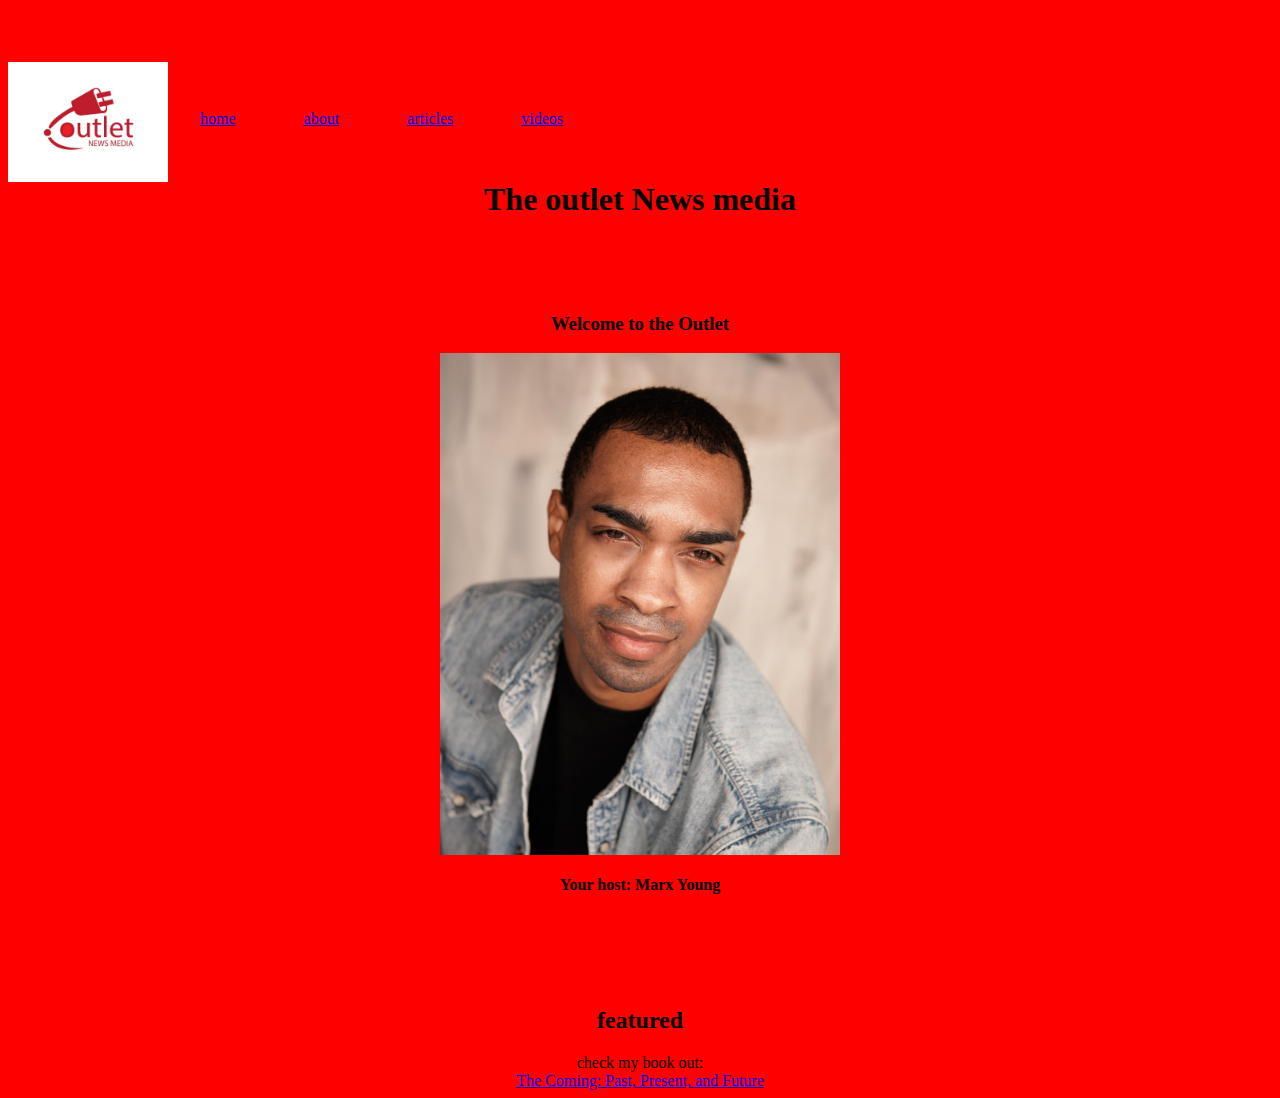
<file: index.html>
<!DOCTYPE html>
<html lang="en">
<head>
    <meta charset="UTF-8">
    <meta http-equiv="X-UA-Compatible" content="IE=edge">
    <meta name="viewport" content="width=device-width, initial-scale=1.0">
    <title>The Outlet news media</title>
    <link rel="stylesheet" href="styles.css">
</head>
<body>
    <br/>
    <br/>
    <br/>
   
    <img src ="news-media.jpg" id="news" />

    
    <ul> 
        <li><a href="index.html">home</a></li>
        <li><a href="about.html">about</a></li>
        <li><a href="articles.html">articles</a></li>
        <li><a href="videos.html">videos</a></li>
    </ul>
    <h1 id="bigTitle"> The outlet News media</h1>
    <br/>
    <br/>
    <br/>

    <h3> Welcome to the Outlet</h3>

    <img src ="marxInBabyBlueJeanJacket.jpg" id="meOne" />
  


<h4> Your host: Marx Young</h4>
<br/>
<br/>
<br/>
<br/>

    <h2> featured</h2>






<div id="myBook">
   
<label for="booking">check my book out:</label>
<a id="bookOne" href="https://www.amazon.com/Coming-PAST-PRESENT-FUTURE-ebook/dp/B08T81R3YL" target="_blank">The Coming: Past, Present, and Future</a>
    
    </div>
    
    <script src="app.js" defer></script>
</body>
</html>
</file>
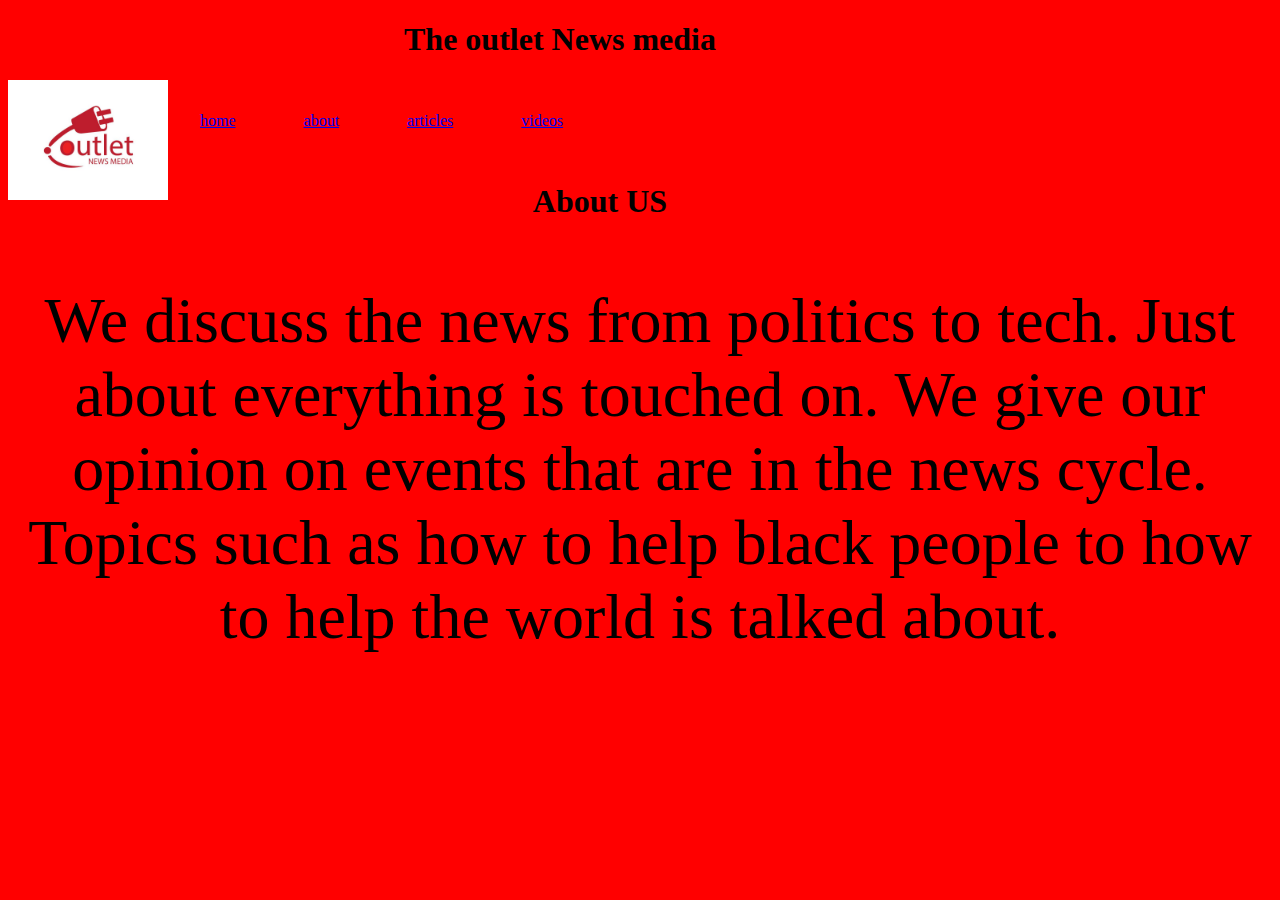
<file: about.html>
<!DOCTYPE html>
<html lang="en">
<head>
    <meta charset="UTF-8">
    <meta http-equiv="X-UA-Compatible" content="IE=edge">
    <meta name="viewport" content="width=device-width, initial-scale=1.0">
    <title>The Outlet news media</title>
    <link rel="stylesheet" href="styles.css">
</head>
<body>
<h1> The outlet News media</h1>
<img src ="news-media.jpg" id="news" />
<ul> 
    <li><a href="index.html">home</a></li>
    <li><a href="about.html">about</a></li>
    <li><a href="articles.html">articles</a></li>
    <li><a href="videos.html">videos</a></li>
</ul>

<h1 id="aboutMe">About US</h1>

<p id="aboutNews">
    We discuss the news from politics to tech.  Just about everything
    is touched on.  We give our opinion on events that are in the 
    news cycle.  Topics such as how to help black people to how to 
    help the world is talked about.
</p>
</body>
</file>
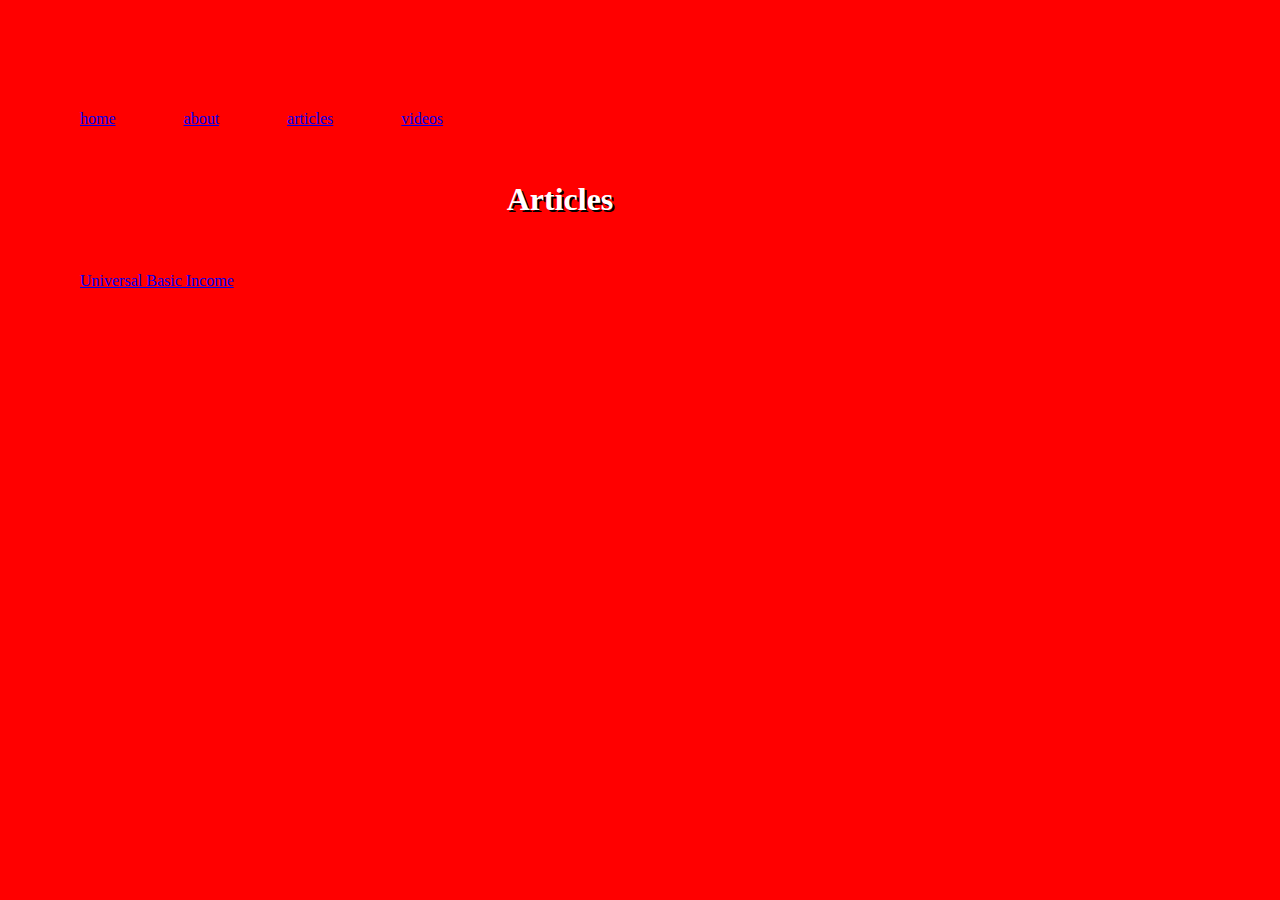
<file: articles.html>
<!DOCTYPE html>
<html lang="en">
<head>
    <meta charset="UTF-8">
    <meta http-equiv="X-UA-Compatible" content="IE=edge">
    <meta name="viewport" content="width=device-width, initial-scale=1.0">
    <title>The Outlet news media</title>
    <link rel="stylesheet" href="styles.css">
</head>
<body>
    <br/>
    <br/>
    <br/>
   
  

    
    <ul> 
        <li><a href="index.html">home</a></li>
        <li><a href="about.html">about</a></li>
        <li><a href="articles.html">articles</a></li>
        <li><a href="videos.html">videos</a></li>
    </ul>
    <h1 id ="article2"> Articles</h1>
   
    <ul>
        <li id= "universal"><a href="./ubi.html">Universal Basic Income</a></li>

    </ul>
</file>
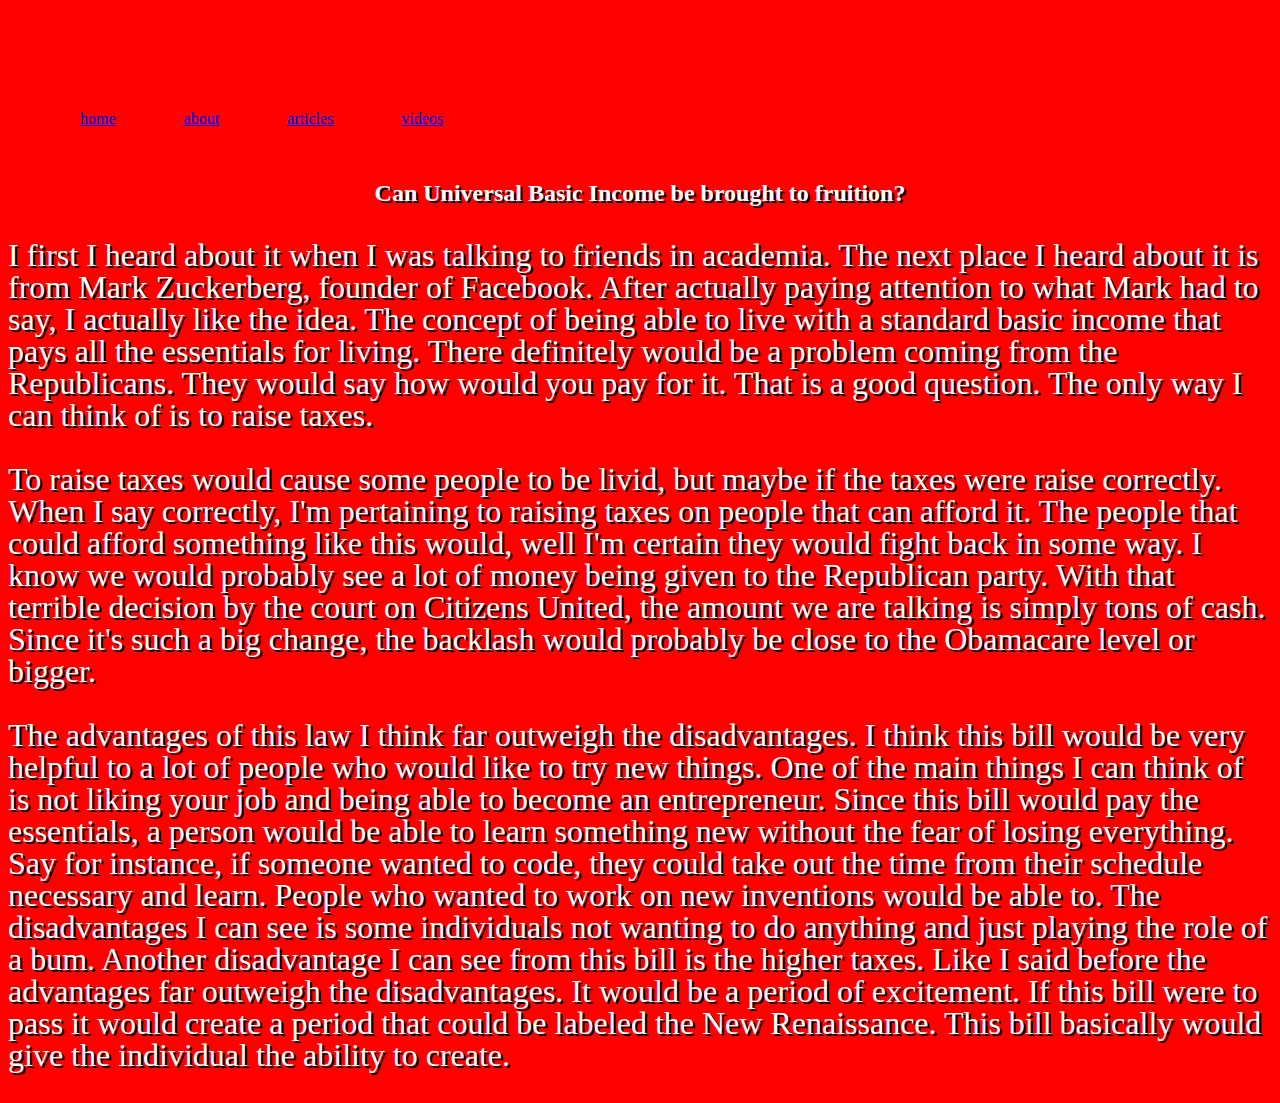
<file: ubi.html>
<!DOCTYPE html>
<html lang="en">
<head>
    <meta charset="UTF-8">
    <meta http-equiv="X-UA-Compatible" content="IE=edge">
    <meta name="viewport" content="width=device-width, initial-scale=1.0">
    <title>The Outlet news media</title>
    <link rel="stylesheet" href="styles.css">
</head>
<body>
    <br/>
    <br/>
    <br/>
   
  

    
    <ul> 
        <li><a href="index.html">home</a></li>
        <li><a href="about.html">about</a></li>
        <li><a href="articles.html">articles</a></li>
        <li><a href="videos.html">videos</a></li>
    </ul>
    


<h2 id="article3">Can Universal Basic Income be brought to fruition?</h2>

    <p id = "ubiNews"> 
        I first I heard about it when I was talking to friends in academia.  
        The next place I heard about it is from Mark Zuckerberg, 
        
        founder of Facebook.  After actually paying attention to what Mark had to say, I actually like the idea.  
        The concept of being able to live with a standard basic income that pays all the essentials for living. There definitely 
        would be a problem coming from the Republicans.  They would say how would you pay for it.  That is a good question.  
        The only way I can think of is to raise taxes.  </p>
        
        <p id="ubiNews">
      To raise taxes would cause some people to be livid, but maybe if the taxes were raise correctly.  When I say correctly, I'm pertaining to 
     raising taxes on people that can afford it.  The people that could afford something like this would, well I'm certain they would fight back in 
     some way.  I know we would probably see a lot of money being given to the Republican party.  With that terrible decision by the court on Citizens 
     United, the amount we are talking is simply tons of cash.  Since it's such a big change, the backlash would probably be close to the Obamacare 
     level or bigger.  </p>

<p id="ubiNews"> 
    The advantages of this law I think far outweigh the disadvantages.  I think this bill would be very helpful to a lot of people who would like 
    to try new things.  One of the main things I can think of is not liking your job and being able to become an entrepreneur.  Since this bill would 
    pay the essentials, a person would be able to learn something new without the fear of losing everything.  Say for instance, if someone wanted to 
    code, they could take out the time from their schedule necessary and learn.  People who wanted to work on new inventions would be able to. The 
    disadvantages I can see is some individuals not wanting to do anything and just playing the role of a bum.  Another disadvantage I can see from 
    this bill is the higher taxes.  Like I said before the advantages far outweigh the disadvantages. It would be a period of excitement.  If this 
    bill were to pass it would create a period that could be labeled the New Renaissance.  This bill basically would give the individual the ability 
    to create.       
      </p>


      </body>

      </html>
</file>
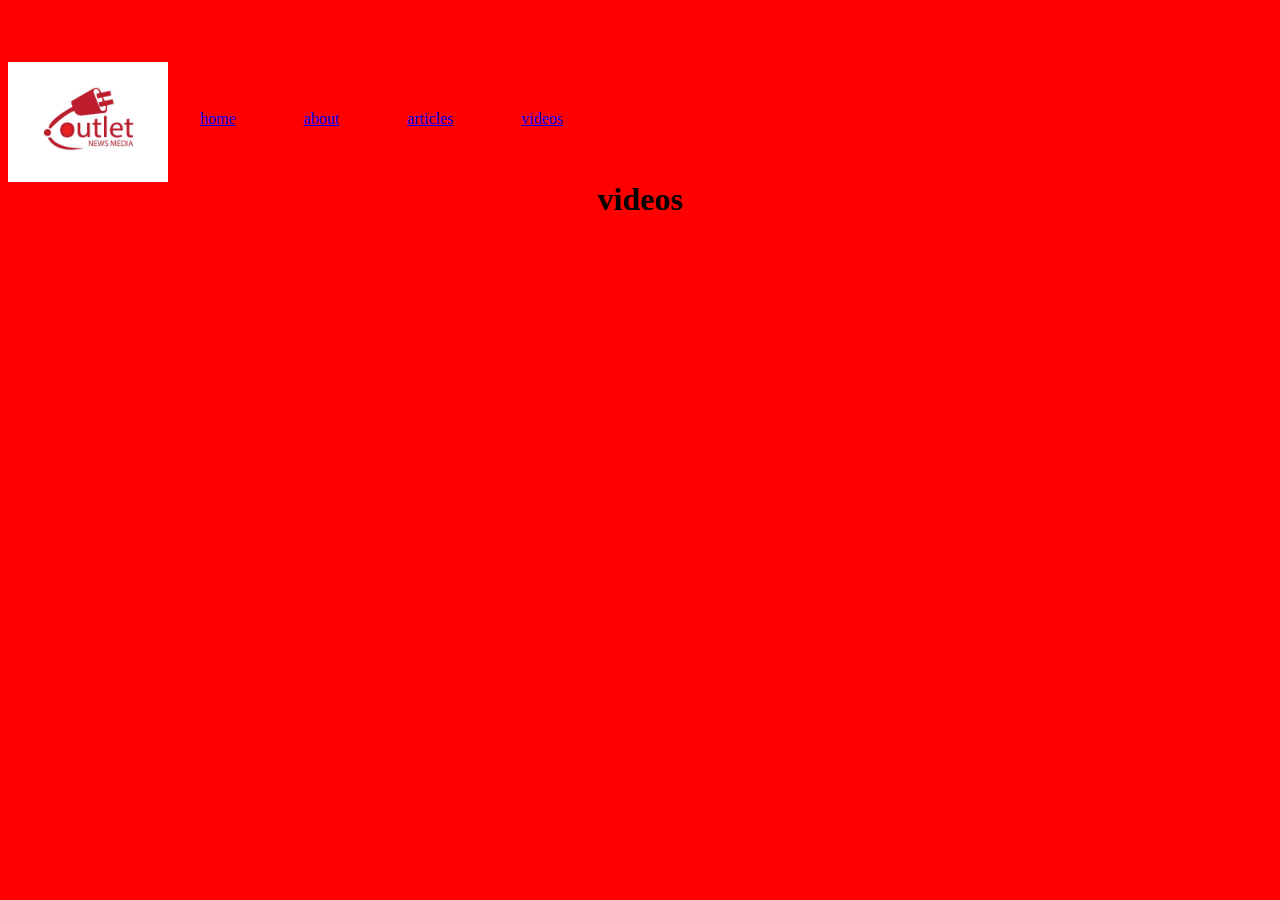
<file: videos.html>
<!DOCTYPE html>
<html lang="en">
<head>
    <meta charset="UTF-8">
    <meta http-equiv="X-UA-Compatible" content="IE=edge">
    <meta name="viewport" content="width=device-width, initial-scale=1.0">
    <title>The Outlet news media</title>
    <link rel="stylesheet" href="styles.css">
</head>
<body>
    <br/>
    <br/>
    <br/>
   
    <img src ="news-media.jpg" id="news" />

    
    <ul> 
        <li><a href="index.html">home</a></li>
        <li><a href="about.html">about</a></li>
        <li><a href="articles.html">articles</a></li>
        <li><a href="videos.html">videos</a></li>
    </ul>
    <h1> videos</h1>
    <br/>
    <br/>
    <br/>

    </body>

    </html>
</file>
<file: styles.css>
body{
    background-color: red;
}

#news{
width: 10rem;
float: left;

}

ul li {
    display: inline-block;
    margin: 2rem;
}

#meOne{
    width: 25rem;
    margin-left: auto;
    margin-right: auto;
    display: block;
}

h1 {
    text-align: center;
    margin-left: auto;
    margin-right: 10rem;

    
}

h2 {
    text-align: center;
}

h3 {
    text-align: center;
    margin-left:auto;
    margin-right: auto;
}

h4 {
    text-align: center;
}

#aboutMe{
    margin-right:15rem;
}

vidOne{
    display: block;
    margin: 0 auto;
  
    
}

#aboutNews{
    text-align: center;
    font-size: 4rem;

}

#bookOne{
    text-align: center;
    margin-left: auto;
    margin-right: auto;
    display:block;
}

#myBook{
    text-align: center;
    margin-left:auto;
    margin-right: auto;
    display:block;
}

#likeMe {
    width: 10rem;
    height: 3rem;
    margin-left: auto;
    margin-right: auto;
    display: block;
}

#ubiNews{
    color: white;
    text-shadow: 2px 2px black;
    line-height: 2rem;
    font-size: 2rem;
}

#article2 {
    color: white;
    text-shadow: 2px 2px black;
}

#article3 {
    color: white;
    text-shadow: 2px 2px black;

}

#universal {
    text-align: center;
}
</file>
